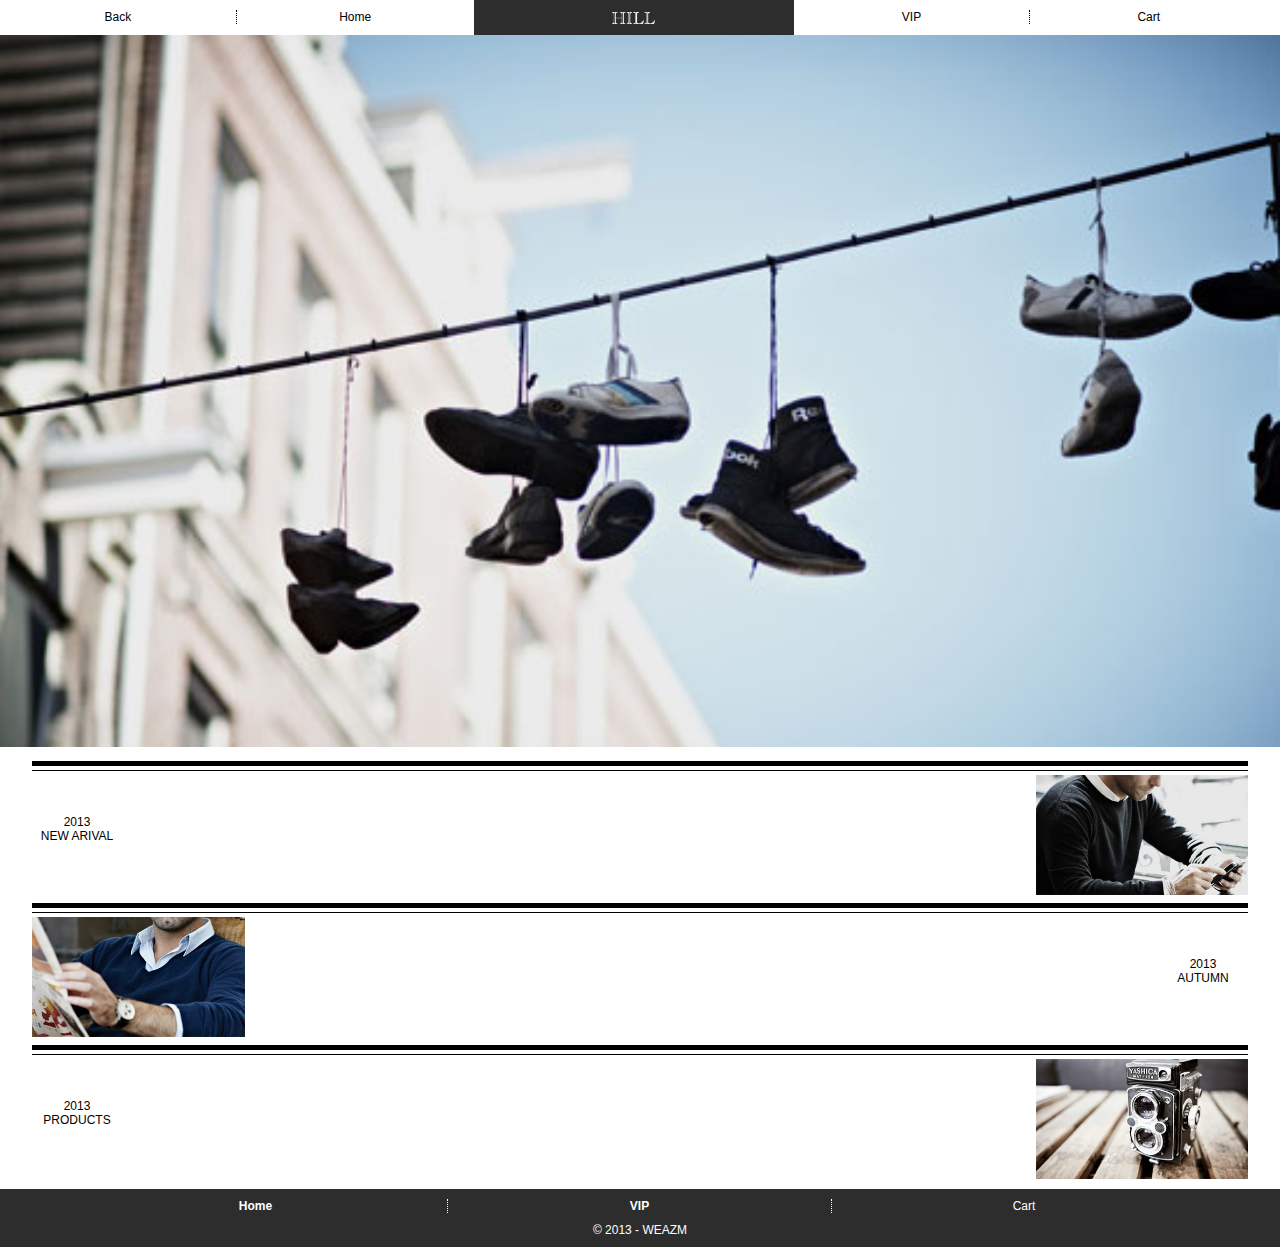
<file: index.html>
<!doctype html>
<html lang="en">
<head>
	<meta charset="UTF-8">
	<title>HILL</title>
	<link rel="stylesheet" href="css/style.css">
	<meta name="viewport" content="width=device-width; initial-scale=1.0; maximum-scale=1.0;">
</head>
<body>
	<header>
		<ul>
			<li class="header-item tc hb"><a href="">Back</a></li>
			<li class="header-item tc"><a href="">Home</a></li>
			<li class="header-item tc logo"><img src="img/logo.png" height="41" width="149" alt=""></li>
			<li class="header-item tc hb"><a href="">VIP</a></li>
			<li class="header-item tc"><a href="">Cart</a></li>
		</ul>
	</header>
	<div class="main">
		<div class="brand-des">
			<img src="img/brand.jpg" alt="">
		</div>
		<div class="wrap">
			<ul class="lineBox">
				<li>
					<div class="boxWrapper homepage">
						<a href="">
							<img class="fr" src="img/home_1.jpg" alt="">
							<div class="fl f12 mt50 tc">
								<p>2013</p>
								<p>NEW ARIVAL</p>
							</div>
						</a>
					</div>
				</li>
				<li>
					<div class="boxWrapper homepage">
						<a href="">
							<img class="fl" src="img/home_2.jpg" alt="">
							<div class="fr f12 mt50 tc">
								<p>2013</p>
								<p>AUTUMN</p>
							</div>
						</a>
					</div>
				</li>
				<li>
					<div class="boxWrapper homepage">
						<a href="">
							<img class="fr" src="img/home_3.jpg" alt="">
							<div class="fl f12 mt50 tc">
								<p>2013</p>
								<p>PRODUCTS</p>
							</div>
						</a>
					</div>
				</li>
			</ul>
		</div>
	</div>
	<footer>
		<ul class="footer-nav f12">
			<li class="footer-item tc fb">
				<a href="">Home</a>
			</li>
			<li class="footer-item tc fb">
				<a href="">VIP</a>
			</li>
			<li class="footer-item tc">
				<a href="">Cart</a>
			</li>
		</ul>
		<p class="f12 tc">© 2013 - WEAZM</p>
	</footer>
</body>
</html>
</file>
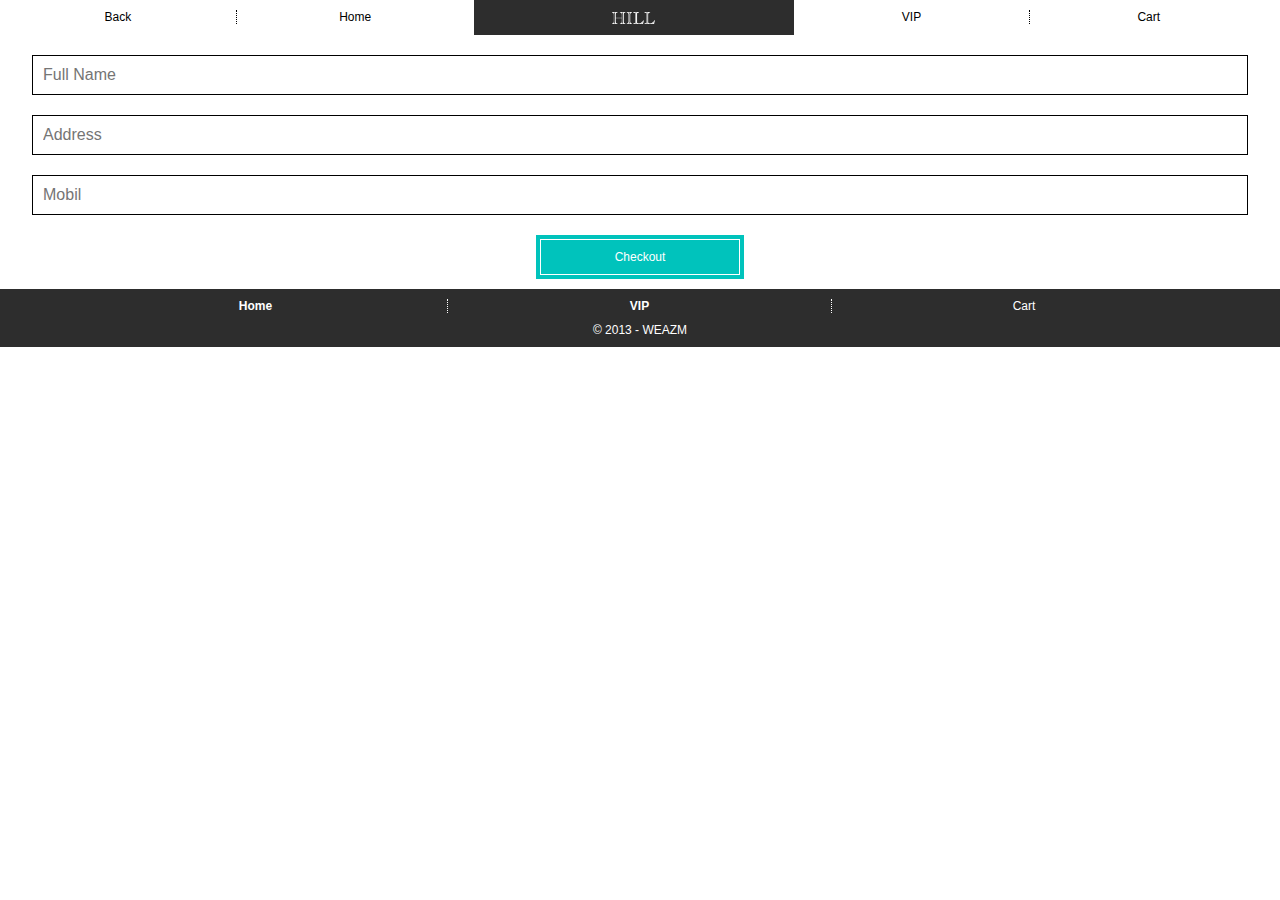
<file: address.html>
<!doctype html>
<html lang="en">
<head>
	<meta charset="UTF-8">
	<title>HILL-Shipping</title>
	<link rel="stylesheet" href="css/style.css">
	<meta name="viewport" content="width=device-width; initial-scale=1.0; maximum-scale=1.0;">
</head>
<body>
	<header>
		<ul>
			<li class="header-item tc hb"><a href="">Back</a></li>
			<li class="header-item tc"><a href="">Home</a></li>
			<li class="header-item tc logo"><img src="img/logo.png" height="41" width="149" alt=""></li>
			<li class="header-item tc hb"><a href="">VIP</a></li>
			<li class="header-item tc"><a href="">Cart</a></li>
		</ul>
	</header>
	<div class="main products">
		<div class="wrap">
			<div class="contact-from">
				<form class="mt20" action="">
					<input class="mb20" type="text" name="name" placeholder="Full Name">
					<input class="mb20" type="text" name="address" placeholder="Address">
					<input class="mb20" type="text" name="phone" placeholder="Mobil">
					<button type="submit">
						<div class="innerButton">Checkout</div>
					</button>
				</form>	
			</div>
		</div>
	</div>
	<footer>
		<ul class="footer-nav f12">
			<li class="footer-item tc fb">
				<a href="">Home</a>
			</li>
			<li class="footer-item tc fb">
				<a href="">VIP</a>
			</li>
			<li class="footer-item tc">
				<a href="">Cart</a>
			</li>
		</ul>
		<p class="f12 tc">© 2013 - WEAZM</p>
	</footer>
</body>
</html>
</file>
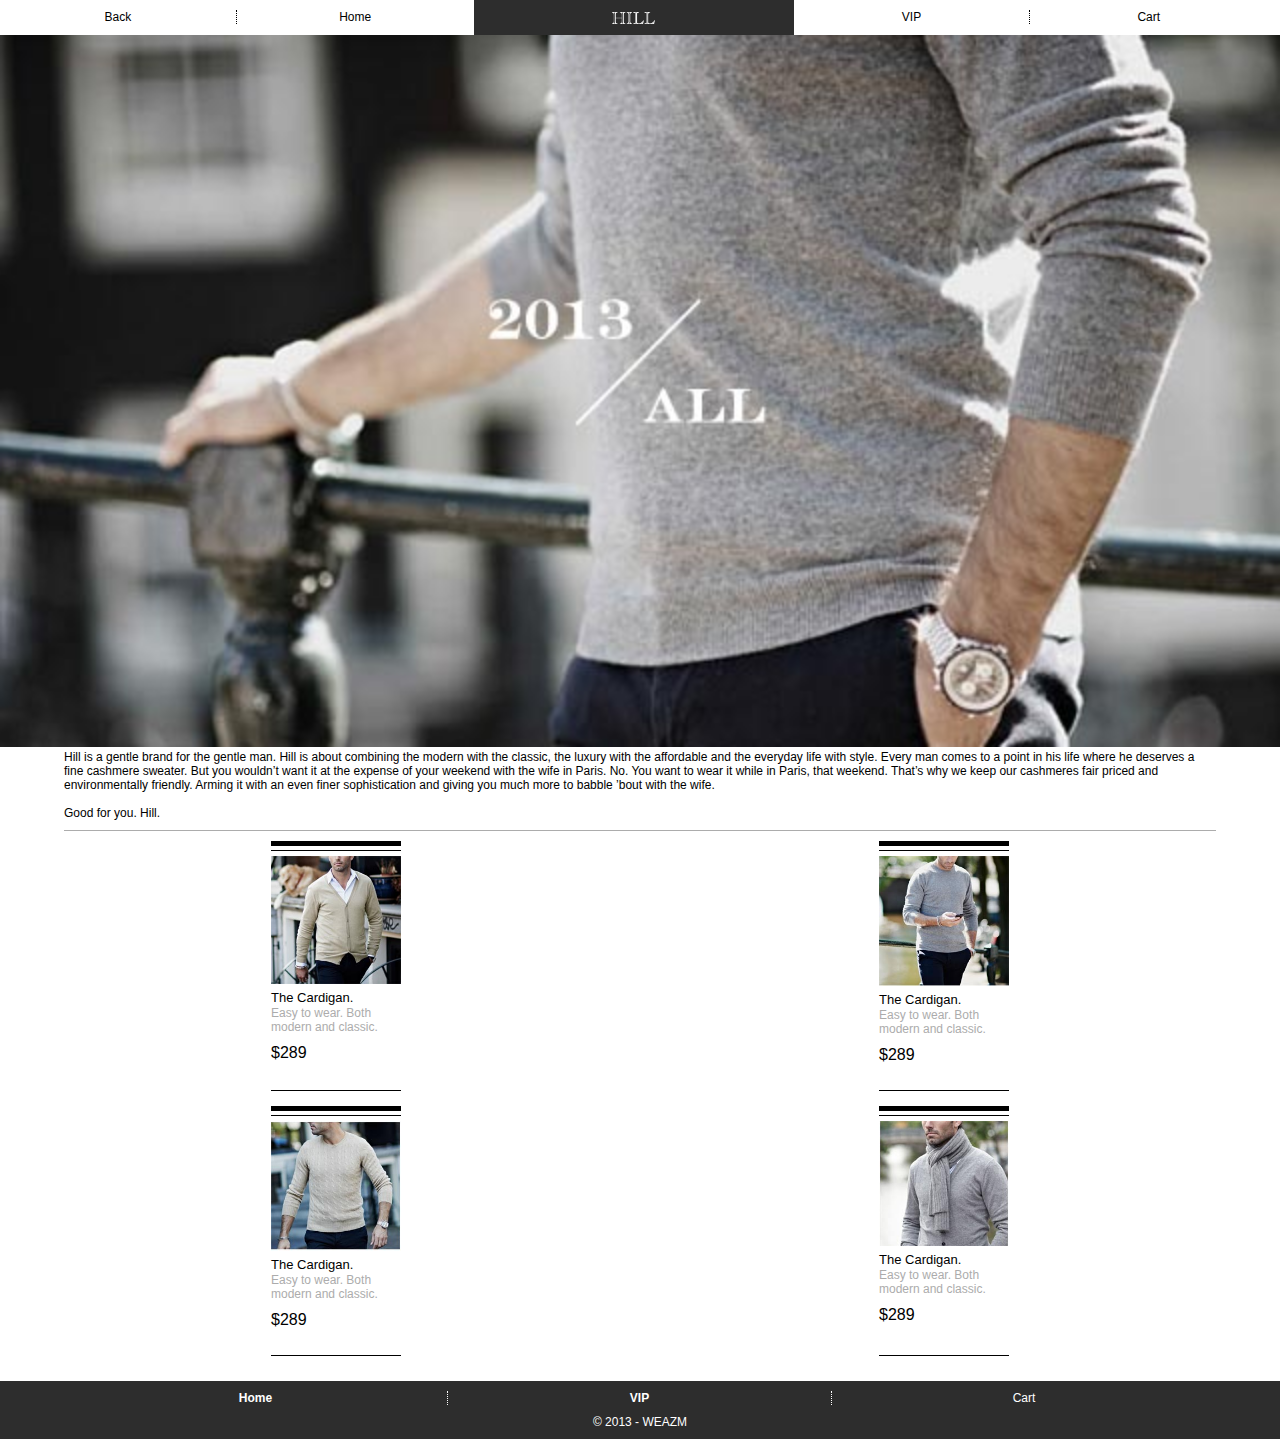
<file: all-products.html>
<!doctype html>
<html lang="en">
<head>
	<meta charset="UTF-8">
	<title>HILL-All Products</title>
	<link rel="stylesheet" href="css/style.css">
	<meta name="viewport" content="width=device-width; initial-scale=1.0; maximum-scale=1.0;">
</head>
<body>
	<header>
		<ul>
			<li class="header-item tc hb"><a href="">Back</a></li>
			<li class="header-item tc"><a href="">Home</a></li>
			<li class="header-item tc logo"><img src="img/logo.png" height="41" width="149" alt=""></li>
			<li class="header-item tc hb"><a href="">VIP</a></li>
			<li class="header-item tc"><a href="">Cart</a></li>
		</ul>
	</header>
	<div class="main">
		<div class="brand-des f12">
			<img src="img/all_1.jpg" alt="">
			<p class="f12">
					Hill is a gentle brand for the gentle man. Hill is about combining the modern with the classic, the luxury with the affordable and the everyday life with style. Every man comes to a point in his life where he deserves a fine cashmere sweater. But you wouldn’t want it at the expense of your weekend with the wife in Paris. No. You want to wear it while in Paris, that weekend. That’s why we keep our cashmeres fair priced and environmentally friendly. 
				Arming it with an even finer sophistication and giving you much more to babble ’bout with the wife.
			</p>
			<br>
			<p class="bb1 mb20 pb10">
				Good for you. Hill.
			</p>
		</div>
		<div class="wrap">
			<div class="row">
				<div class="col-6">
					<div class="productWrapper">
						<a href="">
						<div class="productItem">
							<img src="img/all-2.jpg" alt="">
							<span class="productTitle f13">The Cardigan. </span>
							<p class="productDes f12">Easy to wear. Both modern and classic. </p>
							<span class="productPrice f16">$289</span>
						</div>
						</a>
					</div>
				</div>
				<div class="col-6">
					<div class="productWrapper">
						<a href="">
						<div class="productItem">
							<img src="img/all-3.jpg" alt="">
							<span class="productTitle f13">The Cardigan. </span>
							<p class="productDes f12">Easy to wear. Both modern and classic. </p>
							<span class="productPrice f16">$289</span>
						</div>
						</a>
					</div>
				</div>
				<div class="col-6">
					<div class="productWrapper">
						<a href="">
						<div class="productItem">
							<img src="img/all-4.jpg" alt="">
							<span class="productTitle f13">The Cardigan. </span>
							<p class="productDes f12">Easy to wear. Both modern and classic. </p>
							<span class="productPrice f16">$289</span>
						</div>
						</a>
					</div>
				</div>
				<div class="col-6">
					<div class="productWrapper">
						<a href="">
						<div class="productItem">
							<img src="img/all-5.jpg" alt="">
							<span class="productTitle f13">The Cardigan. </span>
							<p class="productDes f12">Easy to wear. Both modern and classic. </p>
							<span class="productPrice f16">$289</span>
						</div>
						</a>
					</div>
				</div>
			</div>
		</div>
	</div>
	<footer>
		<ul class="footer-nav f12">
			<li class="footer-item tc fb">
				<a href="">Home</a>
			</li>
			<li class="footer-item tc fb">
				<a href="">VIP</a>
			</li>
			<li class="footer-item tc">
				<a href="">Cart</a>
			</li>
		</ul>
		<p class="f12 tc">© 2013 - WEAZM</p>
	</footer>
</body>
</html>
</file>
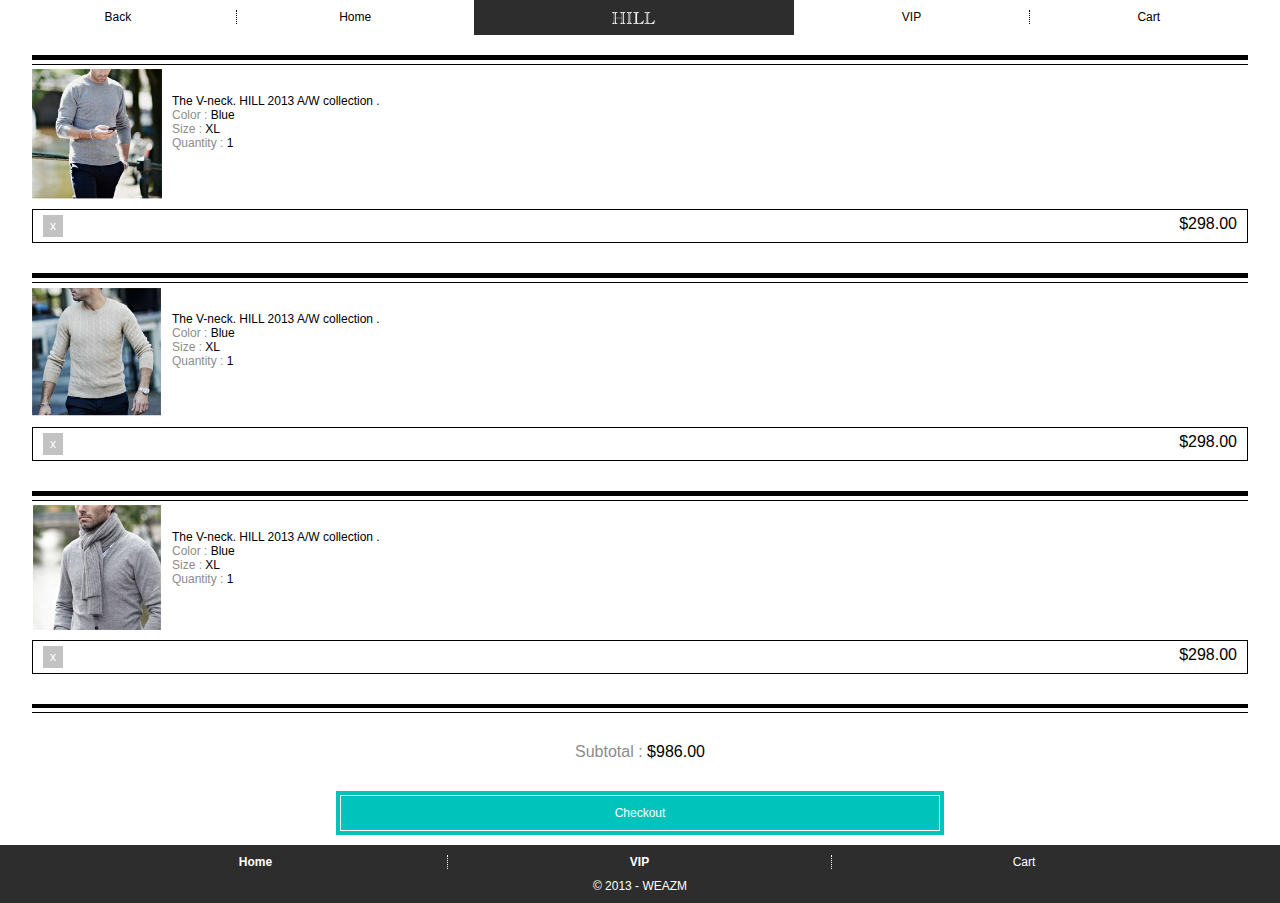
<file: cart.html>
<!doctype html>
<html lang="en">
<head>
	<meta charset="UTF-8">
	<title>HILL</title>
	<link rel="stylesheet" href="css/style.css">
	<meta name="viewport" content="width=device-width; initial-scale=1.0; maximum-scale=1.0;">
</head>
<body>
	<header>
		<ul>
			<li class="header-item tc hb"><a href="">Back</a></li>
			<li class="header-item tc"><a href="">Home</a></li>
			<li class="header-item tc logo"><img src="img/logo.png" height="41" width="149" alt=""></li>
			<li class="header-item tc hb"><a href="">VIP</a></li>
			<li class="header-item tc"><a href="">Cart</a></li>
		</ul>
	</header>
	<div class="main cart">
		<div class="wrap pt20">
			<ul class="lineBox">
				<li class="cartPro">
					<div class="boxWrapper">
						<img src="img/all-3.jpg" alt="">
						<div class="cartDes">
							<p><span class="title">The V-neck. HILL 2013 A/W collection .</span></p>
							<p>Color : <span>Blue</span></p>
							<p>Size : <span>XL</span></p>
							<p>Quantity : <span>1</span></p>
						</div>
					</div>
					<div class="cartFtn">
							<button class="delete">x</button>
							<span class="cartSinglePri">$298.00</span>
						</div>
				</li>
				<li class="cartPro">
					<div class="boxWrapper">
						<img src="img/all-4.jpg" alt="">
					<div class="cartDes">
							<p><span class="title">The V-neck. HILL 2013 A/W collection .</span></p>
							<p>Color : <span>Blue</span></p>
							<p>Size : <span>XL</span></p>
							<p>Quantity : <span>1</span></p>
						</div>
					</div>
					<div class="cartFtn">
							<button class="delete">x</button>
							<span class="cartSinglePri">$298.00</span>
						</div>
				</li>
				<li class="cartPro">
					<div class="boxWrapper">
						<img src="img/all-5.jpg" alt="">
					<div class="cartDes">
							<p><span class="title">The V-neck. HILL 2013 A/W collection .</span></p>
							<p>Color : <span>Blue</span></p>
							<p>Size : <span>XL</span></p>
							<p>Quantity : <span>1</span></p>
						</div>
					</div>
					<div class="cartFtn">
							<button class="delete">x</button>
							<span class="cartSinglePri">$298.00</span>
						</div>
				</li>
			</ul>
			<div class="cartTotalPri">
				<div class="subtotal">
					<p>Subtotal : <span>$986.00</span></p>
				</div>
				<button>
					<div class="innerButton">
						Checkout
					</div>
				</button>
			</div>
		</div>
	</div>
	<footer>
		<ul class="footer-nav f12">
			<li class="footer-item tc fb">
				<a href="">Home</a>
			</li>
			<li class="footer-item tc fb">
				<a href="">VIP</a>
			</li>
			<li class="footer-item tc">
				<a href="">Cart</a>
			</li>
		</ul>
		<p class="f12 tc">© 2013 - WEAZM</p>
	</footer>
	<script src="js/jquery.min.js"></script>
	<script>
		$(function(){
			$('button.delete').click(function(){
				$(this).parents(".cartPro").slideUp();
				// console.log('success');

			});
		})
	</script>
</body>
</html>
</file>
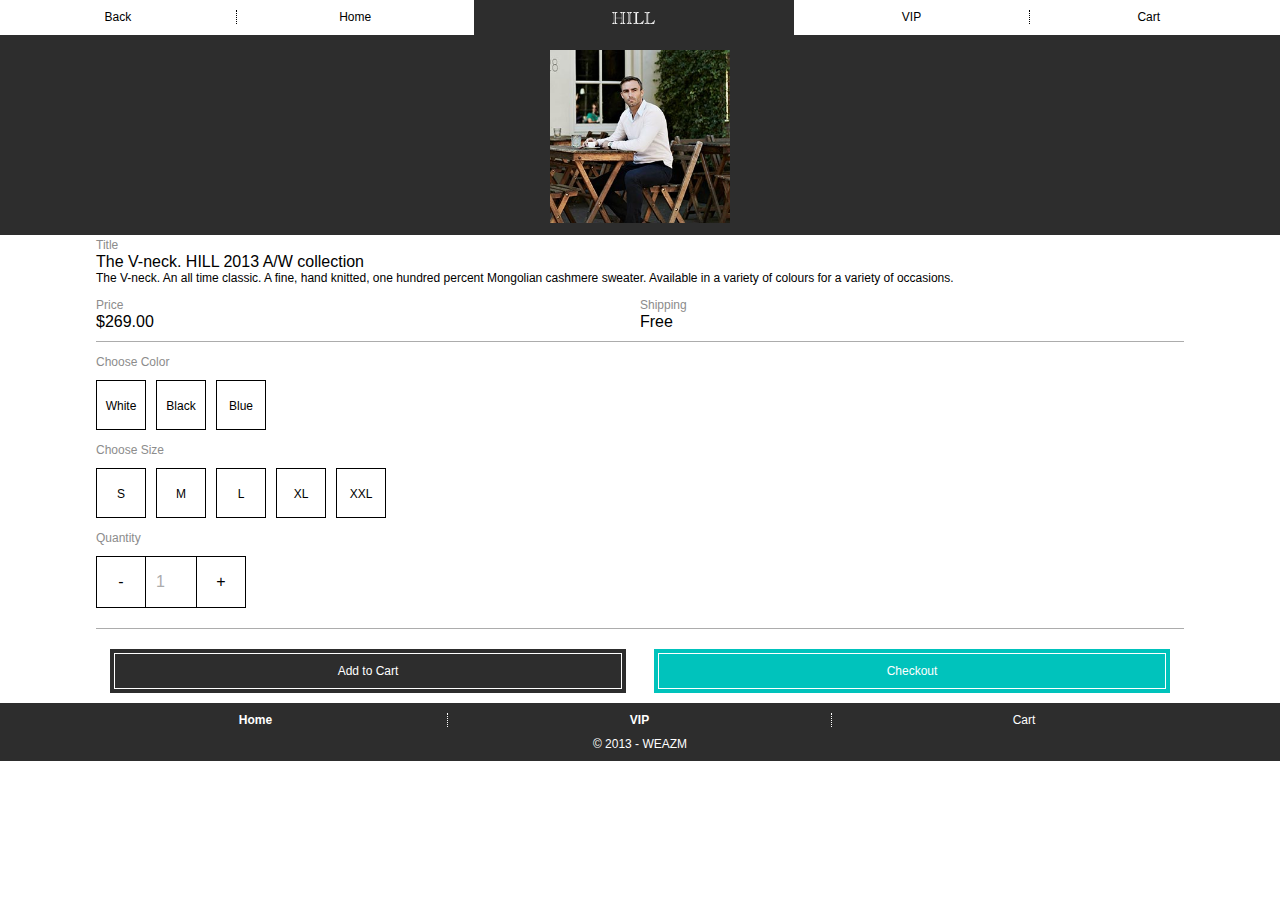
<file: product.html>
<!doctype html>
<html lang="en">
<head>
	<meta charset="UTF-8">
	<title>HILL</title>
	<link rel="stylesheet" href="css/style.css">
	<link rel="stylesheet" href="css/idangerous.swiper.css">
	<meta name="viewport" content="initial-scale=1.0;">
</head>
<body>
	<header>
		<ul>
			<li class="header-item tc hb"><a href="">Back</a></li>
			<li class="header-item tc"><a href="">Home</a></li>
			<li class="header-item tc logo"><img src="img/logo.png" height="41" width="149" alt=""></li>
			<li class="header-item tc hb"><a href="">VIP</a></li>
			<li class="header-item tc"><a href="">Cart</a></li>
		</ul>
	</header>
	<div class="main single">
		<div class="swiper-container">
		  <div class="swiper-wrapper">
		      <!--First Slide-->
		      <div class="swiper-slide"> 
		        <div class="inner">
		        <img src="img/single-1.jpg" alt="">
		      	</div>
		      </div>
		      
		      <!--Second Slide-->
		      <div class="swiper-slide">
		        <div class="inner">
		        <img src="img/single-2.jpg" alt="">
		      	</div>
		      </div>
		      
		      <!--Third Slide-->
		      <div class="swiper-slide"> 
		        <div class="inner">
		        <img src="img/single-3.jpg" alt="">
		      	</div>
		      </div>
		      <!--Etc..-->
		  </div>
		</div>
		<div class="wrap">
			<div class="productDes mb10 ">
				<div class="productName">
					<span class="title">Title</span>
					<h1 class="productTitle">The V-neck. HILL 2013 A/W collection </h1>
					<p class="productIntro f12">The V-neck. An all time classic. A fine, hand knitted, one hundred percent Mongolian cashmere sweater. Available in a variety of colours for a variety of occasions.</p>
				</div>
				<div class="row bb1 pb10">
					<div class="col-6">
						<span class="title">Price</span>
						<p class="productPrice">$269.00</p>
					</div>
					<div class="col-6">
						<span class="title">Shipping</span>
						<p class="productShipping">Free</p>
					</div>
				</div>
			</div>
			<div class="productDet pb20 bb1">
				<div class="productColor">
					<span class="title mb10">Choose Color</span>
					<ul class="det color mt10">
						<li data-color="white">White</li>
						<li data-color="black">Black</li>
						<li data-color="blue">Blue</li>
					</ul>
				</div>
				<div class="productSize">
					<span class="title mb10">Choose Size</span>
					<ul class="det size mt10">
						<li data-size="s">S</li>
						<li data-size="m">M</li>
						<li data-size="l">L</li>
						<li data-size="xl">XL</li>
						<li data-size="xxl">XXL</li>
					</ul>
				</div>
				<div class="productQua">
					<span class="title mb10">Quantity</span>
					<div class="row  mt10">
						<div class="col-4 b1">
							<div class="numDes">-</div>
						</div>
						<div class="col-4 b1 b2">
							<input type="text" value="1">
						</div>
						<div class="col-4 b1">
							<div class="numInc">+</div>
						</div>
					</div>	
				</div>
			</div>
			<div class="row checkoutBtns  mt20">
				<div class="col-6">
					<button class="addToCart">
						<div class="innerButton">Add to Cart</div>
					</button>
				</div>
				<div class="col-6">
					<button class="checkOut">
						<div class="innerButton">Checkout</div>
					</button>
				</div>
			</div>
		</div>
	</div>
	<footer>
		<ul class="footer-nav f12">
			<li class="footer-item tc fb">
				<a href="">Home</a>
			</li>
			<li class="footer-item tc fb">
				<a href="">VIP</a>
			</li>
			<li class="footer-item tc">
				<a href="">Cart</a>
			</li>
		</ul>
		<p class="f12 tc">© 2013 - WEAZM</p>
	</footer>
	<script src="js/jquery.min.js"></script>
	<script src="js/idangerous.swiper-2.0.min.js"></script>
	<script>
		$(function(){

		  var mySwiper = $('.swiper-container').swiper({
		    mode:'horizontal',
		  });

		 var color = $('.det.color li'),
		 		 size = $('.det.size li');

		 color.click(function(){
		 		color.removeClass('selected');
		 		$(this).addClass('selected');
		 });

		 size.click(function(){
		 		size.removeClass('selected');
		 		$(this).addClass('selected');
		 });

		 var productQua = $('.productQua input'),
		 		 quantity = productQua.attr("value");

		 $('.numInc').click(function(){
		 		if(quantity === null){
		 			quantity = 1;
		 		};

				quantity ++;

		 		productQua.attr("value",quantity);

		 });

		 $('.numDes').click(function(){
		 		if(quantity === null){
		 			quantity = 1;
		 		};

		 		quantity --;

		 		if(quantity < 1){
		 			quantity = 1;
		 		};

		 		productQua.attr("value",quantity);
		 });

		})
	</script>
</body>
</html>
</file>
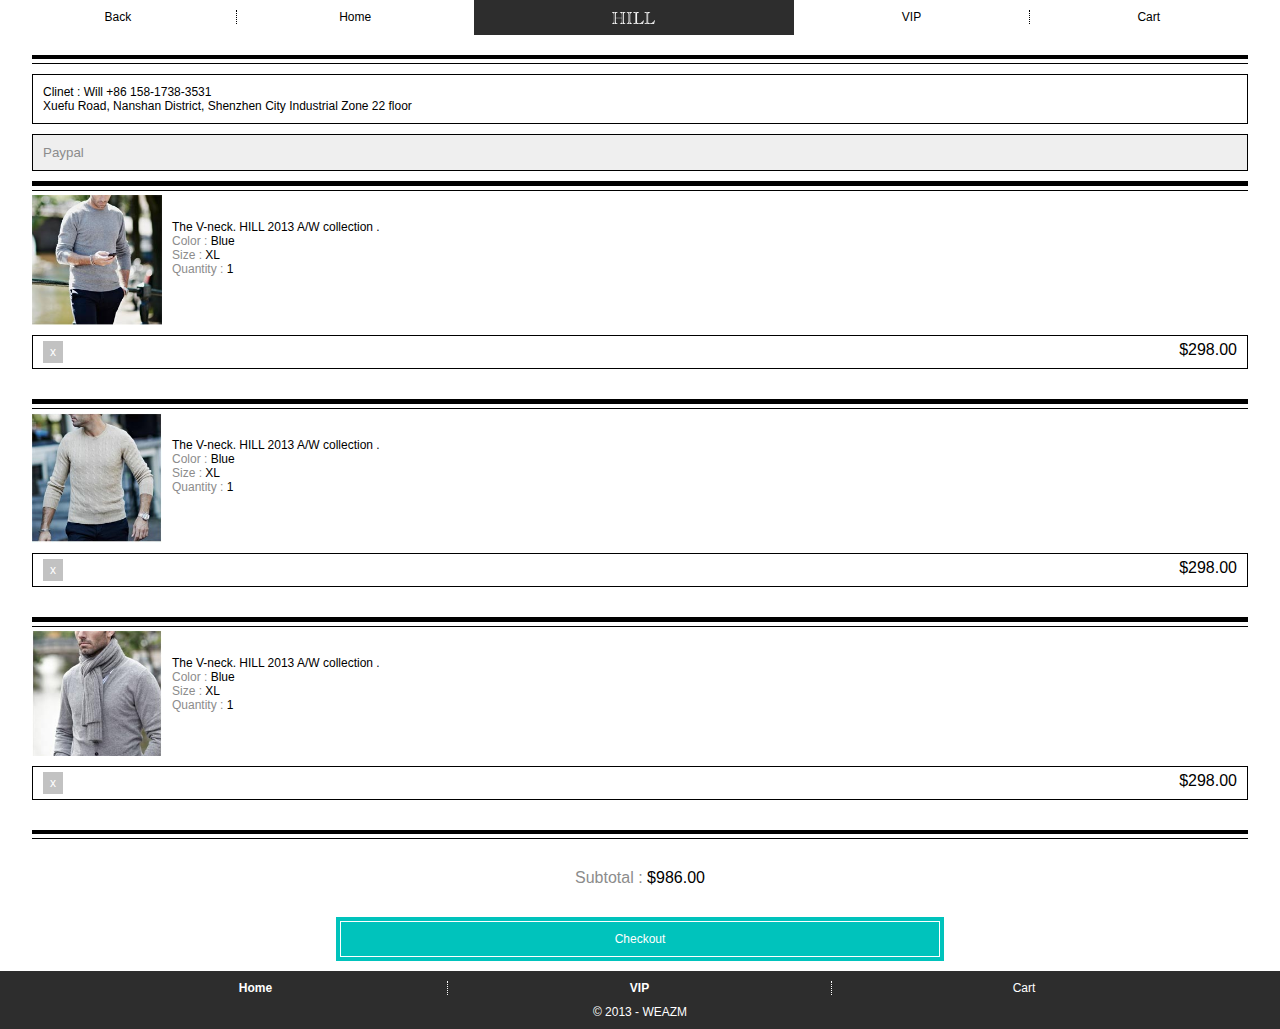
<file: shipping&checkout.html>
<!doctype html>
<html lang="en">
<head>
	<meta charset="UTF-8">
	<title>HILL</title>
	<link rel="stylesheet" href="css/style.css">
	<meta name="viewport" content="width=device-width; initial-scale=1.0; maximum-scale=1.0;">
</head>
<body>
	<header>
		<ul>
			<li class="header-item tc hb"><a href="">Back</a></li>
			<li class="header-item tc"><a href="">Home</a></li>
			<li class="header-item tc logo"><img src="img/logo.png" height="41" width="149" alt=""></li>
			<li class="header-item tc hb"><a href="">VIP</a></li>
			<li class="header-item tc"><a href="">Cart</a></li>
		</ul>
	</header>
	<div class="main cart">
		<div class="wrap pt20">
			<div class="clinetInfo">
				<div class="clinetInfoWrap">
					<div class="clinet">
						<p class="cName">Clinet : <span class="name">Will</span>  <span class="phone">+86 158-1738-3531</span></p>
						<p class="clinetAdd">Xuefu Road, Nanshan District, Shenzhen City Industrial Zone 22 floor</p>
					</div>
				</div>
			</div>
			<div class="howPay">
				<form action="">
					<select name="payType">
					<option value="paypal">Paypal</option>
					<option value="zhifubao">Zhifubao</option>
					</select>
				</form>
			</div>
			<ul class="lineBox">
				<li>
					<div class="boxWrapper">
						<img src="img/all-3.jpg" alt="">
						<div class="cartDes">
							<p><span class="title">The V-neck. HILL 2013 A/W collection .</span></p>
							<p>Color : <span>Blue</span></p>
							<p>Size : <span>XL</span></p>
							<p>Quantity : <span>1</span></p>
						</div>
					</div>
					<div class="cartFtn">
							<button class="delete">x</button>
							<span class="cartSinglePri">$298.00</span>
						</div>
				</li>
				<li>
					<div class="boxWrapper">
						<img src="img/all-4.jpg" alt="">
					<div class="cartDes">
							<p><span class="title">The V-neck. HILL 2013 A/W collection .</span></p>
							<p>Color : <span>Blue</span></p>
							<p>Size : <span>XL</span></p>
							<p>Quantity : <span>1</span></p>
						</div>
					</div>
					<div class="cartFtn">
							<button class="delete">x</button>
							<span class="cartSinglePri">$298.00</span>
						</div>
				</li>
				<li>
					<div class="boxWrapper">
						<img src="img/all-5.jpg" alt="">
					<div class="cartDes">
							<p><span class="title">The V-neck. HILL 2013 A/W collection .</span></p>
							<p>Color : <span>Blue</span></p>
							<p>Size : <span>XL</span></p>
							<p>Quantity : <span>1</span></p>
						</div>
					</div>
					<div class="cartFtn">
							<button class="delete">x</button>
							<span class="cartSinglePri">$298.00</span>
						</div>
				</li>
			</ul>
			<div class="cartTotalPri">
				<div class="subtotal">
					<p>Subtotal : <span>$986.00</span></p>
				</div>
				<button>
					<div class="innerButton">
						Checkout
					</div>
				</button>
			</div>
		</div>
	</div>
	<footer>
		<ul class="footer-nav f12">
			<li class="footer-item tc fb">
				<a href="">Home</a>
			</li>
			<li class="footer-item tc fb">
				<a href="">VIP</a>
			</li>
			<li class="footer-item tc">
				<a href="">Cart</a>
			</li>
		</ul>
		<p class="f12 tc">© 2013 - WEAZM</p>
	</footer>
</body>
</html>
</file>
<file: css/style.css>
body,
div,
dl,
dt,
dd,
ul,
ol,
li,
h1,
h2,
h3,
h4,
h5,
h6,
pre,
form,
fieldset,
input,
textarea,
p,
blockquote,
th,
td {
  margin: 0;
  padding: 0;
  font-family: "Merriweather", "Helvetica Neue", Helvetica, "Hiragino Sans GB", Arial, "STHeiti", SimSun, sans-serif;
}
table {
  border-collapse: collapse;
  border-spacing: 0;
}
fieldset,
img {
  border: 0;
}
address,
caption,
cite,
code,
dfn,
em,
strong,
th,
var {
  font-style: normal;
  font-weight: normal;
}
ol,
ul {
  list-style: none;
}
caption,
th {
  text-align: left;
}
h1,
h2,
h3,
h4,
h5,
h6 {
  font-size: 100%;
  font-weight: normal;
}
q:before,
q:after {
  content: '';
}
abbr,
acronym {
  border: 0;
}
a {
  text-decoration: none;
}
.f12 {
  font-size: 12px;
}
.f13 {
  font-size: 13px;
}
.f14 {
  font-size: 14px;
}
.f16 {
  font-size: 16px;
}
.f20 {
  font-size: 20px;
}
.fb {
  font-weight: bold;
}
.fn {
  font-weight: normal;
}
.lh150 {
  line-height: 150%;
}
.lh180 {
  line-height: 180%;
}
.lh200 {
  line-height: 200%;
}
.unl {
  text-decoration: underline;
}
.no_unl {
  text-decoration: none;
}
.upper {
  text-transform: uppercase;
}
.ls1 {
  letter-spacing: 1px;
}
.ls2 {
  letter-spacing: 2px;
}
.tl {
  text-align: left;
}
.tc {
  text-align: center;
}
.tr {
  text-align: right;
}
.bc {
  margin-left: auto;
  margin-right: auto;
}
.fl {
  float: left;
  display: inline;
}
.fr {
  float: right;
  display: inline;
}
.cb {
  clear: both;
}
.cl {
  clear: left;
}
.cr {
  clear: right;
}
.vt {
  vertical-align: top;
}
.vm {
  vertical-align: middle;
}
.vb {
  vertical-align: bottom;
}
.pr {
  position: relative;
}
.pa {
  position: absolute;
}
.zomm {
  zoom: 1;
}
.hidden {
  overflow: hidden;
}
.none {
  display: none;
}
.b1 {
  border: 1px solid #000;
}
.b2 {
  border-left: 0px solid #fff;
  border-right: 0px solid #fff;
}
.mt10 {
  margin-top: 10px;
}
.mt20 {
  margin-top: 20px;
}
.mt50 {
  margin-top: 40px;
}
.mb10 {
  margin-bottom: 10px;
}
.mb20 {
  margin-bottom: 20px;
}
.pt20 {
  padding-top: 20px;
}
.pb10 {
  padding-bottom: 10px;
}
.pb20 {
  padding-bottom: 20px;
}
*,
*:before,
*:after {
  -webkit-box-sizing: border-box;
  -moz-box-sizing: border-box;
  box-sizing: border-box;
}
.row:before,
.row:after {
  display: table;
  content: " ";
}
.row:after {
  clear: both;
}
.row:before,
.row:after {
  display: table;
  content: " ";
}
.row:after {
  clear: both;
}
.col-1,
.col-2,
.col-3,
.col-4,
.col-5,
.col-6,
.col-7,
.col-8,
.col-9,
.col-10,
.col-11 {
  float: left;
}
.col-1,
.col-2,
.col-3,
.col-4,
.col-5,
.col-6,
.col-7,
.col-8,
.col-9,
.col-10,
.col-11,
.col-12 {
  position: relative;
  min-height: 1px;
/*
  padding-right: 15px;
  padding-left: 15px;*/
}
.col-1 {
  width: 8.333333333333332%;
}
.col-2 {
  width: 16.666666666666664%;
}
.col-3 {
  width: 25%;
}
.col-4 {
  width: 33.33333333333333%;
}
.col-5 {
  width: 41.66666666666667%;
}
.col-6 {
  width: 50%;
}
.col-7 {
  width: 58.333333333333336%;
}
.col-8 {
  width: 66.66666666666666%;
}
.col-9 {
  width: 75%;
}
.col-10 {
  width: 83.33333333333334%;
}
.col-11 {
  width: 91.66666666666666%;
}
.col-12 {
  width: 100%;
}
header {
  position: fixed;
  z-index: 9999;
  width: 100%;
  background: #fff;
}
header .header-item {
  width: 18.5%;
  float: left;
  font-size: 12px;
  margin: 10px 0;
}
header .header-item a {
  display: block;
  width: 100%;
  color: #000;
}
header .header-item.logo {
  width: 25%;
  background: #2d2d2d;
  margin: 0px;
  padding-top: 12px;
  padding-bottom: 8px;
}
header .header-item.logo img {
  width: auto;
  height: 12px;
}
.hb {
  border-right: 1px dotted #000;
}
.fb {
  border-right: 1px dotted #fff;
}
.bb1 {
  border-bottom: 1px solid #acacac;
}
.main .wrap {
  width: 95%;
  margin: 0 auto;
}
.lineBox li {
  border-top: 5px solid #000;
  padding-top: 4px;
  margin-bottom: 8px;
}
.lineBox li .boxWrapper {
  border-top: 1px solid #000;
  padding-top: 4px;
}
footer {
  background: #2d2d2d;
  overflow: hidden;
  color: #fff;
  padding: 10px 0;
}
.footer-nav {
  width: 90%;
  margin: 0 auto;
  padding-bottom: 10px;
  overflow: hidden;
}
.footer-item {
  width: 33.333333333333%;
  float: left;
}
.footer-item a {
  display: block;
  width: 100%;
  color: #fff;
}
.productWrapper {
  width: 130px;
  height: 250px;
  margin: 0 auto;
  border-top: 5px solid #000;
  border-bottom: 1px solid #000;
  padding-top: 4px;
  padding-bottom: 5px;
  margin-bottom: 15px;
}
.productWrapper a {
  display: block;
  color: #000;
}
.productWrapper img {
  width: 100%;
}
.productWrapper p {
  color: #acacac;
  padding-bottom: 10px;
}
.productItem {
  border-top: 1px solid #000;
  padding-top: 5px;
}
button,
input {
  -webkit-appearance: none;
  outline: none;
}
input {
  width: 100%;
  border: 1px solid #000;
  border-radius: 0px;
  padding: 10px;
  font-size: 16px;
  color: #acacac;
}
button {
  display: block;
  background: #00c3bc;
  border: 0px;
  font-size: 16px;
  padding: 4px;
  margin: 0 auto;
  color: #fff;
  font-size: 12px;
}
.innerButton {
  border: 1px solid #fff;
  padding: 10px;
}
ul.det {
  overflow: hidden;
}
ul.det li {
  display: inline-block;
  float: left;
  width: 50px;
  height: 50px;
  text-align: center;
  line-height: 50px;
  border: 1px solid #000;
  margin-right: 10px;
  margin-bottom: 10px;
  font-size: 12px;
}
button.delete {
  float: left;
  font-size: 12px;
  background: #c2c2c2;
  width: 20px;
}
select {
  -webkit-appearance: none;
  width: 100%;
  border-radius: 0px;
  outline: none;
  padding: 10px 20px 10px 10px;
  border: 1px solid #000;
  color: #8c8c8c;
}
.det .selected {
  color: #fff;
  border: 0px solid #00c3bc;
  background: #00c3bc;
}
.hidden {
  display: none;
}
.main {
  padding-top: 35px;
  margin-bottom: 10px;
}
.brand-des {
  margin-bottom: 10px;
}
.brand-des p {
  width: 90%;
  margin: 0 auto;
}
.brand-des img {
  width: 100%;
  height: auto;
}
.homepage.boxWrapper img {
  height: 120px;
  width: auto;
}
.homepage.boxWrapper {
  overflow: hidden;
}
.homepage.boxWrapper a {
  display: block;
  overflow: hidden;
  color: #000;
}
.homepage.boxWrapper a div {
  width: 90px;
}
.products .innerButton {
  width: 200px;
}
.productName {
  margin-bottom: 10px;
}
.swiper-container img {
  width: 180px;
  margin: 15px auto;
  display: block;
}
.single .wrap {
  width: 85%;
}
.single span.title {
  font-size: 12px;
  color: #8c8c8c;
  margin-bottom: 10px;
}
.productDet span.title {
  margin-bottom: 20px;
}
.productQua .row {
  width: 150px;
}
.productQua div {
  height: 100%;
  text-align: center;
  line-height: 50px;
}
.productQua div input {
  border: 0px;
}
.checkoutBtns button {
  width: 95%;
}
.checkoutBtns .addToCart {
  background: #2d2d2d;
}
.cart .boxWrapper {
  overflow: hidden;
}
.cart .boxWrapper img {
  float: left;
  width: 130px;
  height: auto;
}
.cart .boxWrapper .cartDes {
  margin-left: 140px;
  margin-top: 25px;
  font-size: 12px;
}
.cart .boxWrapper .cartDes p {
  color: #8c8c8c;
}
.cart .boxWrapper .cartDes p span {
  color: #000;
}
.cart .cartFtn {
  margin: 10px 0px 30px;
  overflow: hidden;
  padding: 5px 10px;
  width: 100%;
  border: 1px solid #000;
}
.cart .cartFtn .cartSinglePri {
  float: right;
}
.cartTotalPri {
  border-top: 4px solid #000;
  padding-top: 4px;
}
.cartTotalPri .subtotal {
  border-top: 1px solid #000;
  text-align: center;
  padding: 30px 0;
}
.cartTotalPri .subtotal p {
  color: #8c8c8c;
}
.cartTotalPri .subtotal p span {
  color: #000;
}
.cartTotalPri button {
  width: 50%;
}
.clinetInfo {
  border-top: 4px solid #000;
  padding-top: 4px;
}
.clinetInfo .clinetInfoWrap {
  border-top: 1px solid #000;
  padding: 10px 0px 0px;
}
.clinetInfo .clinetInfoWrap .clinet {
  border: 1px solid #000;
  padding: 10px 20px 10px 10px;
  font-size: 12px;
}
.howPay {
  margin: 10px 0px;
}
</file>
